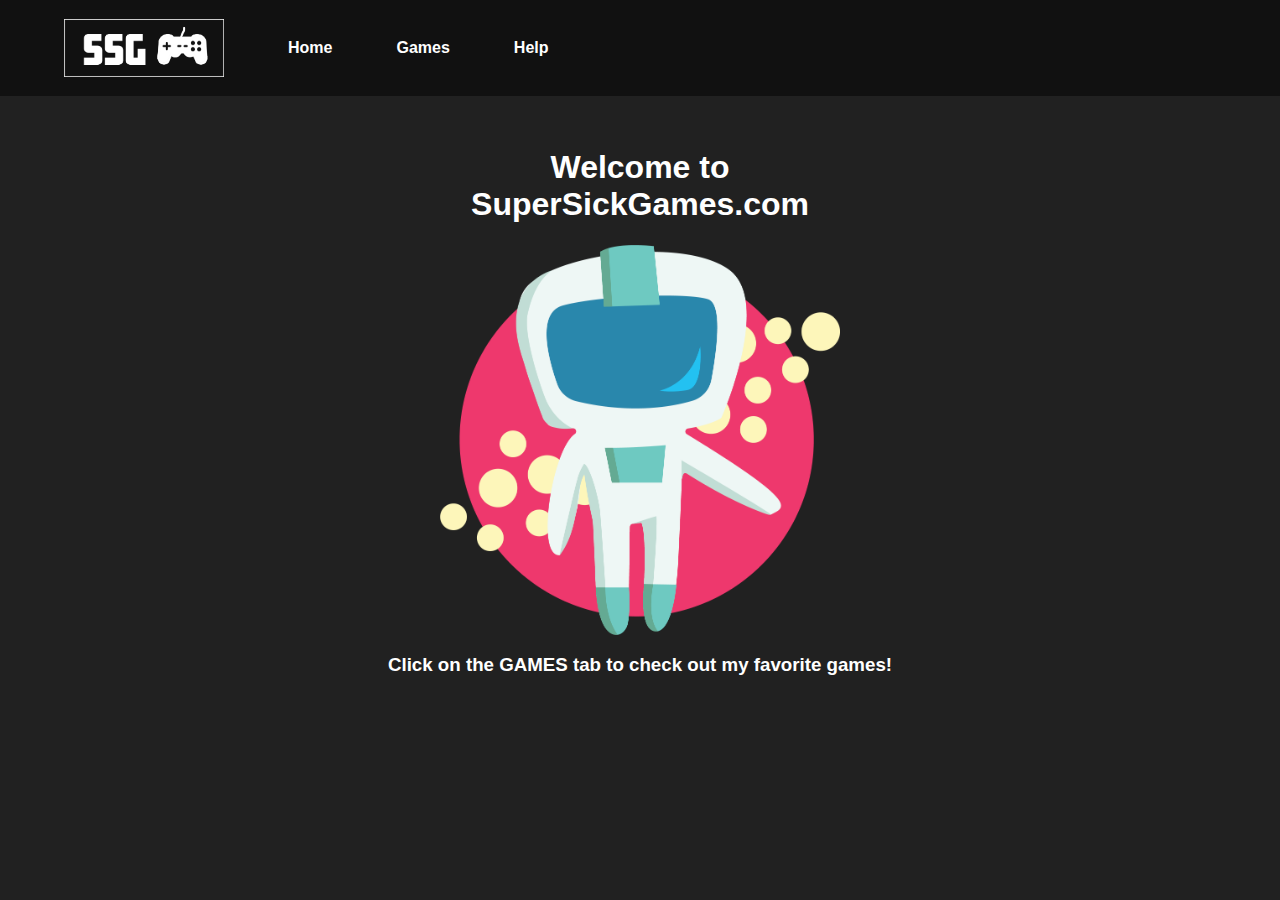
<file: index.html>
<!DOCTYPE html>
<html>
    <head>

    <link rel="stylesheet" href="style.css">
    </head>
    <body>
        <div class="nav">
            <img class="logo" src="images/SSGLogo.png">
            <a class="nav-link" href="index.html">Home</a>
            <a class="nav-link" href="games.html">Games</a>
            <a class="nav-link" href="help.html">Help</a>
        </div>
        <div class="main-content">
            <h1>Welcome to <br /> SuperSickGames.com</h1>
            <img src="images/AstroBackground.png" style="width: 25rem; margin: auto;">
            <h3>Click on the GAMES tab to check out my favorite games!</h3>
        </div>
    </body>
</html>
</file>
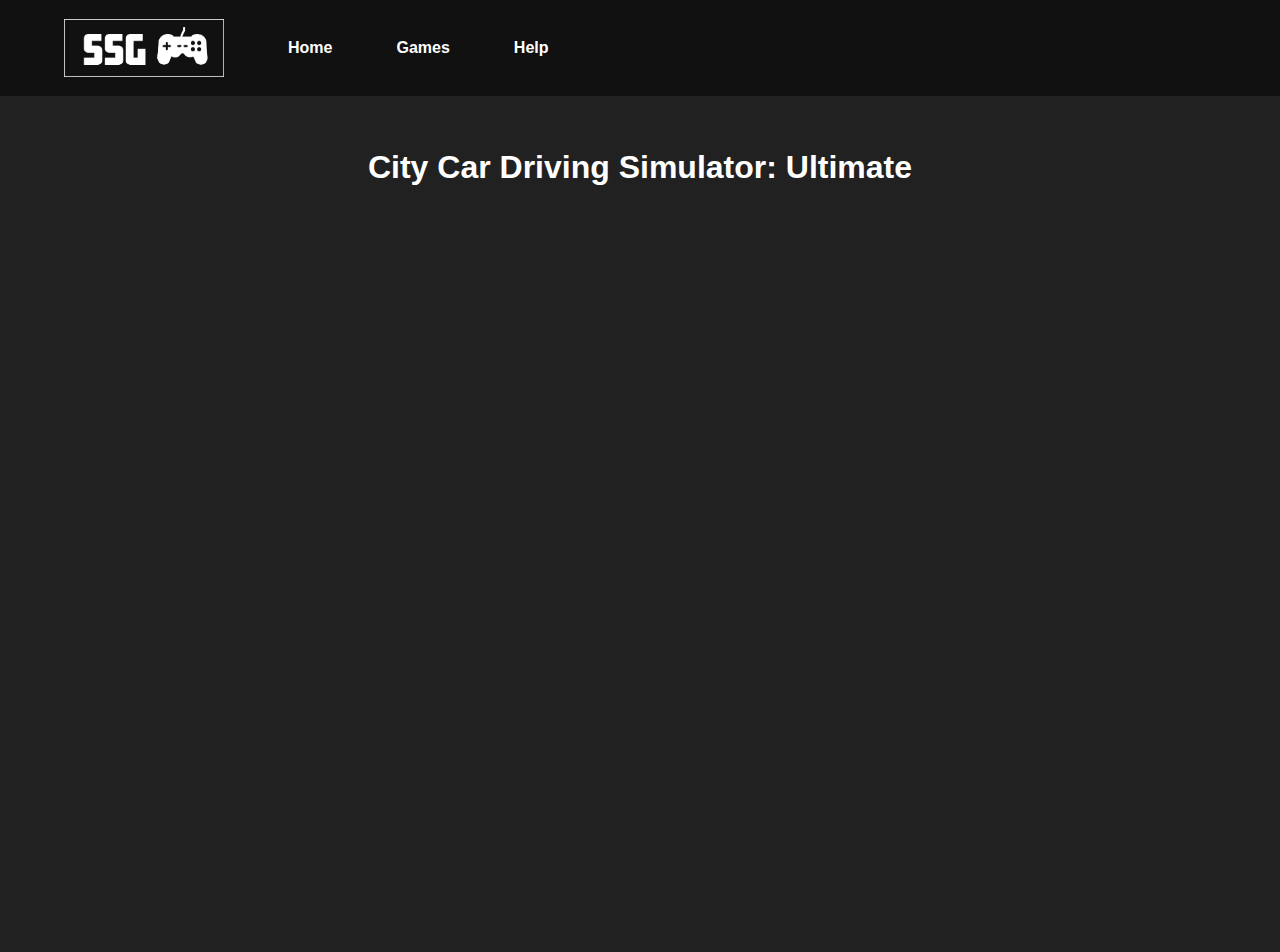
<file: cityCar.html>
<!DOCTYPE html>
<html>
    <head>
    <link rel="stylesheet" href="style.css">
    </head>
    <body>
        <div class="nav">
            <img class="logo" src="images/SSGLogo.png">
            <a class="nav-link" href="index.html">Home</a>
            <a class="nav-link" href="games.html">Games</a>
            <a class="nav-link" href="help.html">Help</a>
        </div>
        <div class="main-content">
            <h1>City Car Driving Simulator: Ultimate</h1>
            <div class="game-pad">
                <iframe src="https://www.crazygames.com/gameframe/city-car-driving-simulator-ultimate/1/index.html?v20200109050920" style="width: 100%; height: 100%;" frameborder="0"></iframe>
            </div>
        </div>
    </body>
</html>
</file>
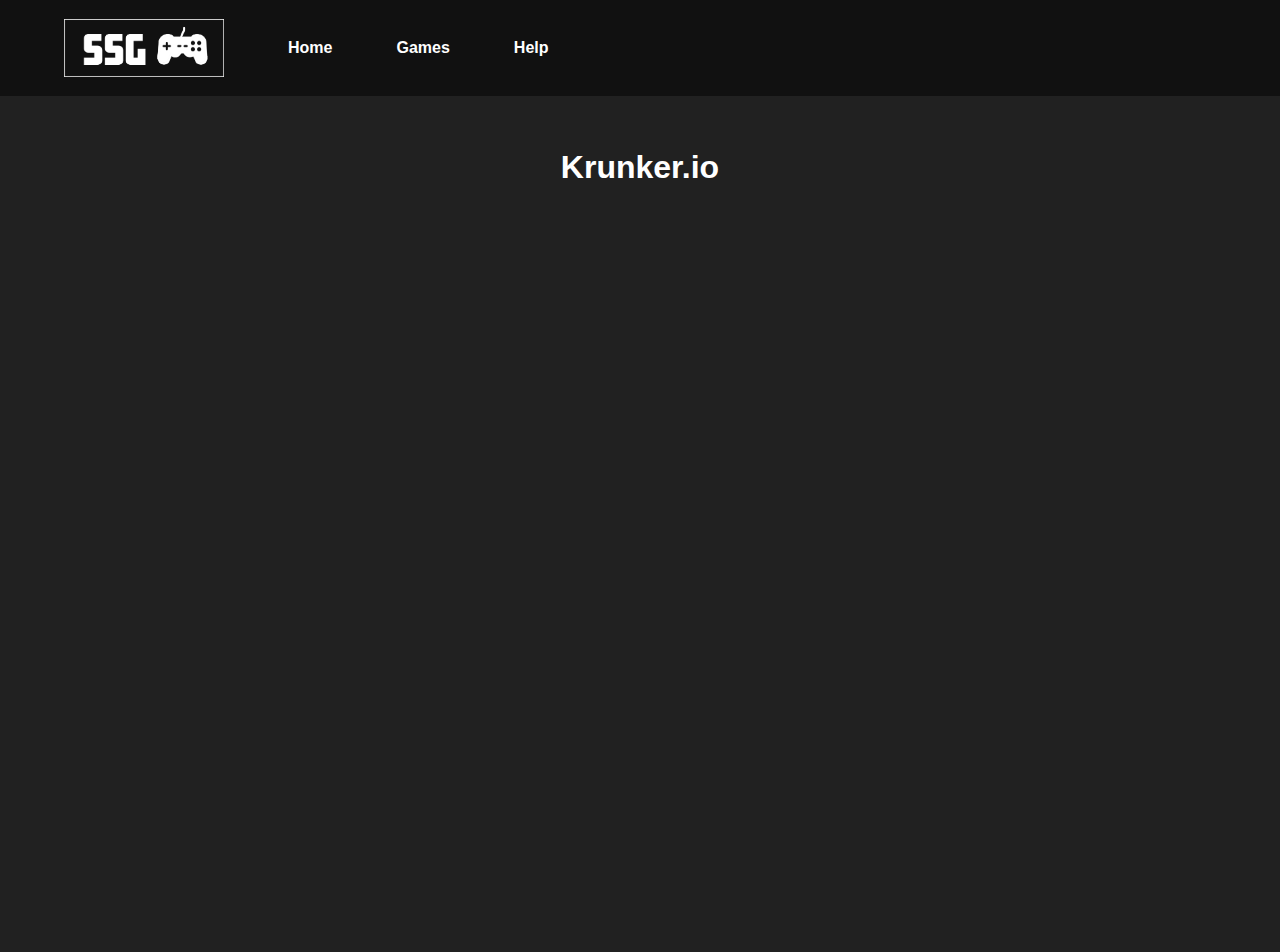
<file: krunker.html>
<!DOCTYPE html>
<html>
    <head>
    <link rel="stylesheet" href="style.css">
    </head>
    <body>
        <div class="nav">
            <img class="logo" src="images/SSGLogo.png">
            <a class="nav-link" href="index.html">Home</a>
            <a class="nav-link" href="games.html">Games</a>
            <a class="nav-link" href="help.html">Help</a>
        </div>
        <div class="main-content">
            <h1>Krunker.io</h1>
            <div class="game-pad">
                <iframe src="https://www.crazygames.com/gameframe/krunker-io" style="width: 100%; height: 100%;" frameborder="0"></iframe>
            </div>
        </div>
    </body>
</html>
</file>
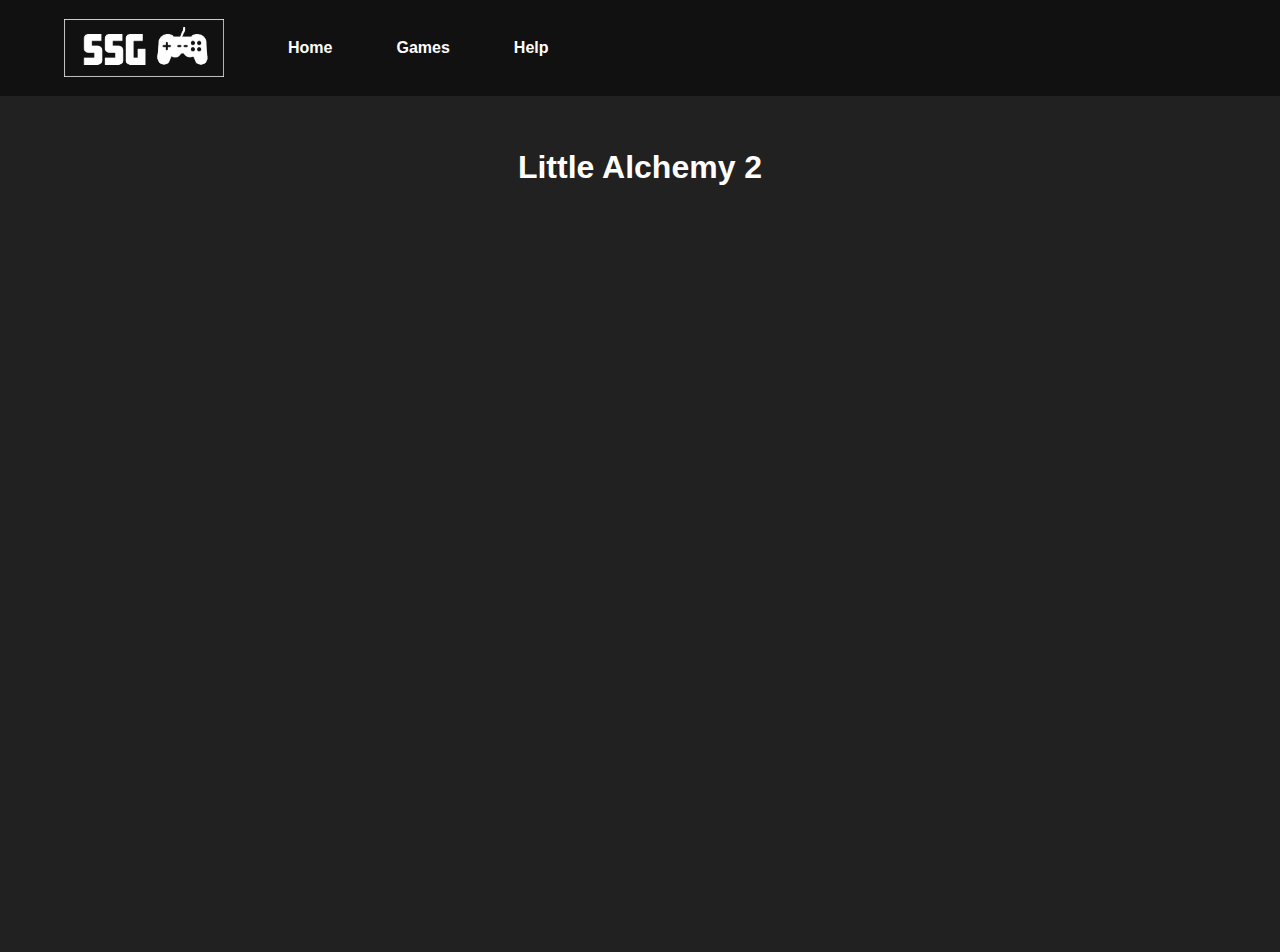
<file: littleAlchemy.html>
<!DOCTYPE html>
<html>
    <head>
    <link rel="stylesheet" href="style.css">
    </head>
    <body>
        <div class="nav">
            <img class="logo" src="images/SSGLogo.png">
            <a class="nav-link" href="index.html">Home</a>
            <a class="nav-link" href="games.html">Games</a>
            <a class="nav-link" href="help.html">Help</a>
        </div>
        <div class="main-content">
            <h1>Little Alchemy 2</h1>
            <div class="game-pad">
                <iframe src="https://www.crazygames.com/gameframe/little-alchemy-2?auto-fixed" style="width: 100%; height: 100%;" frameborder="0"></iframe>
            </div>
        </div>
    </body>
</html>
</file>
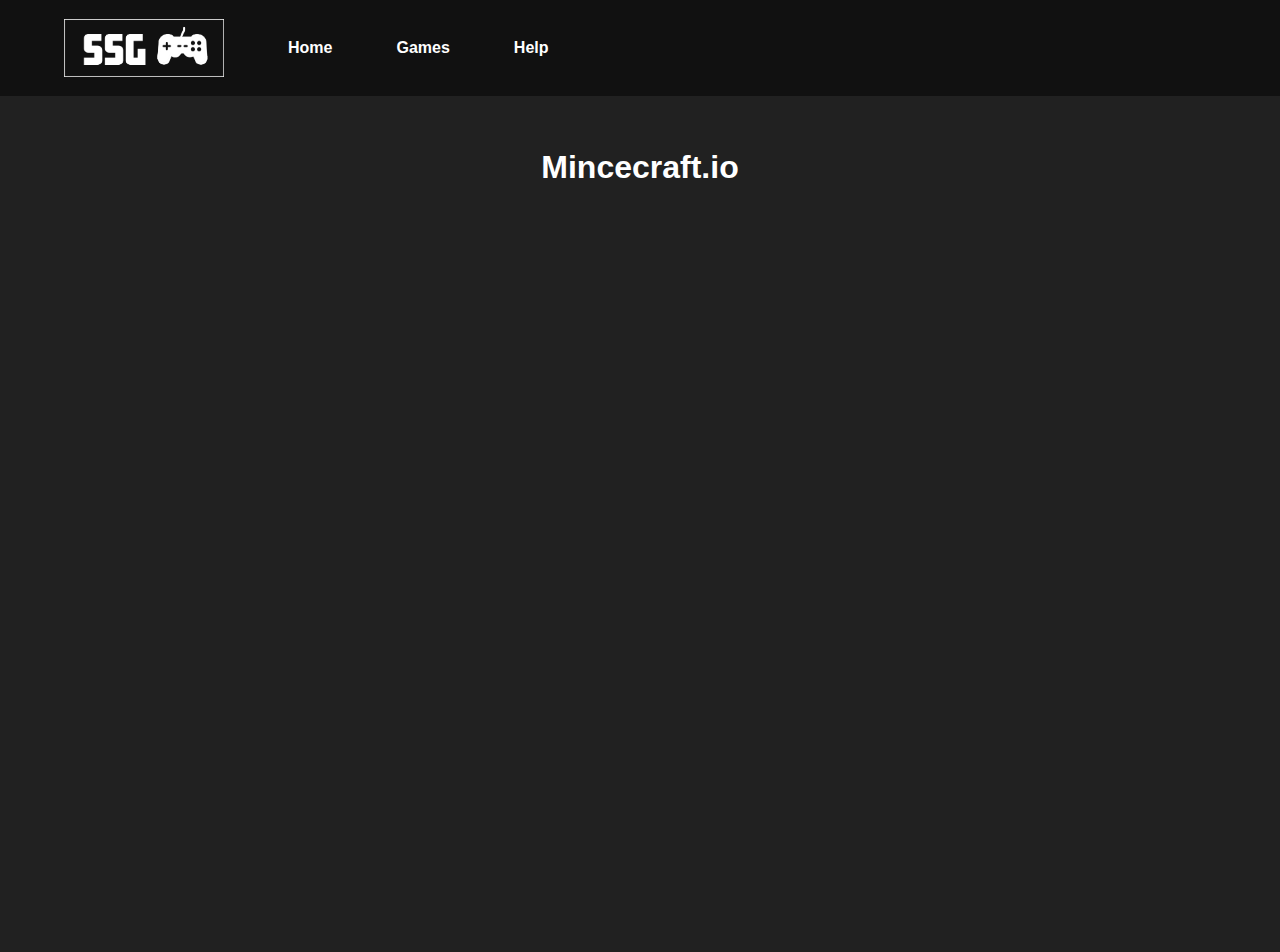
<file: minecraft.html>
<!DOCTYPE html>
<html>
    <head>
    <link rel="stylesheet" href="style.css">
    </head>
    <body>
        <div class="nav">
            <img class="logo" src="images/SSGLogo.png">
            <a class="nav-link" href="index.html">Home</a>
            <a class="nav-link" href="games.html">Games</a>
            <a class="nav-link" href="help.html">Help</a>
        </div>
        <div class="main-content">
            <h1>Mincecraft.io</h1>
            <div class="game-pad">
                <iframe src="https://www.crazygames.com/gameframe/minecraft-classic" style="width: 100%; height: 100%;" frameborder="0"></iframe>
            </div>
        </div>
    </body>
</html>
</file>
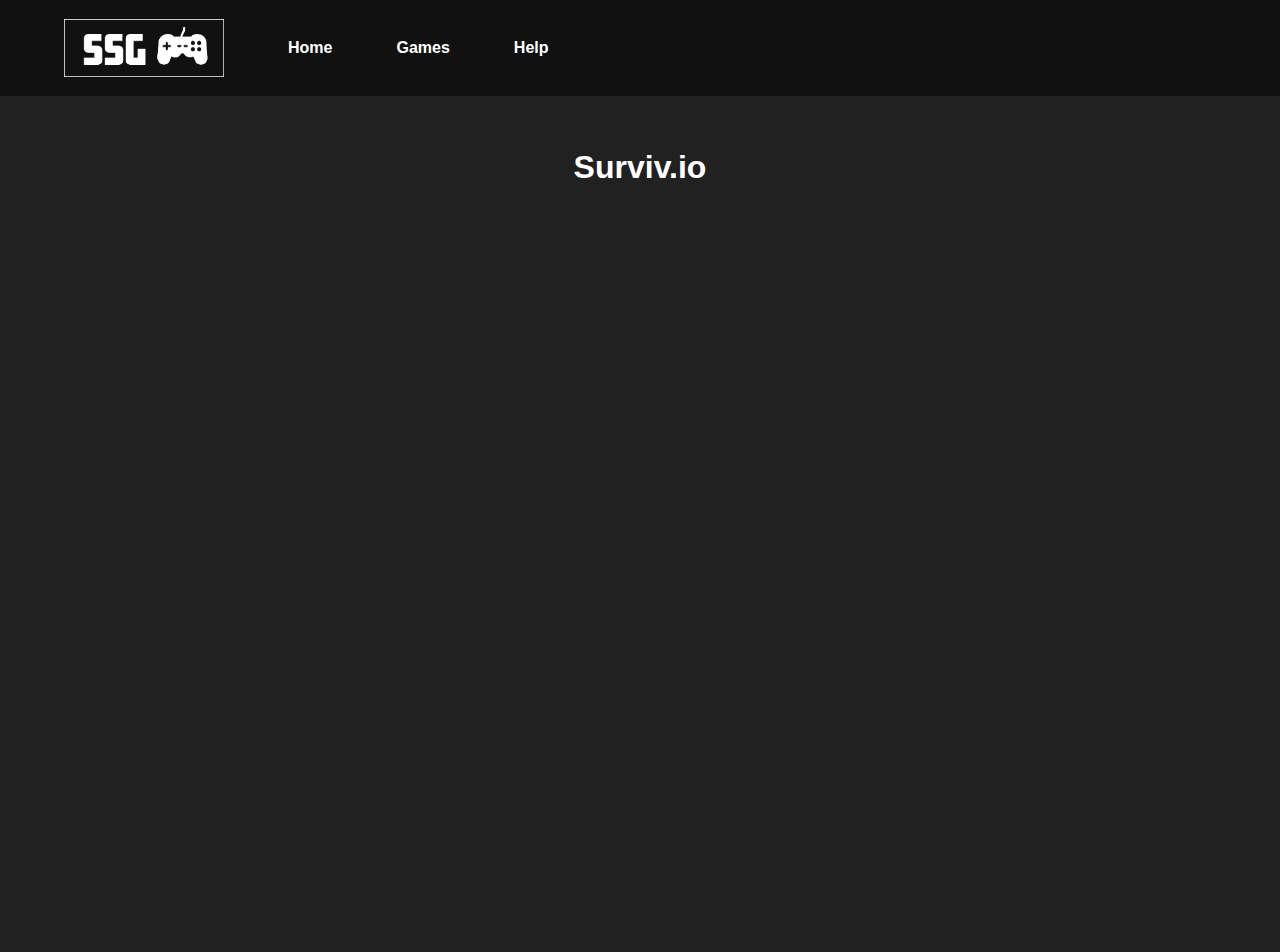
<file: surviv.html>
<!DOCTYPE html>
<html>
    <head>

    <link rel="stylesheet" href="style.css">
    </head>
    <body>
        <div class="nav">
            <img class="logo" src="images/SSGLogo.png">
            <a class="nav-link" href="index.html">Home</a>
            <a class="nav-link" href="games.html">Games</a>
            <a class="nav-link" href="help.html">Help</a>
        </div>
        <div class="main-content">
            <h1>Surviv.io</h1>
            <div class="game-pad">
                <iframe src="https://www.crazygames.com/gameframe/survivio?v1d" style="width: 100%; height: 100%;" frameborder="0"></iframe>
            </div>
        </div>
    </body>
</html>
</file>
<file: style.css>
body {
    background-color: #212121;
    font-family: 'Gill Sans', 'Gill Sans MT', Calibri, 'Trebuchet MS', sans-serif;
}


.nav {
    display: flex;
    align-items: center;
    flex-direction: row;
    background-color: #111111;
    height: 6rem;
    width: 100%;
    position: absolute;
    top: 0;
    left: 0;
    
}

.logo {
    width: 10rem;
    margin-left: 4rem;;
}

.nav-link {
    color: #fff;
    text-decoration: none;
    display: flex;
    margin-left: 4rem;
    font-weight: 700;

}

.nav-link:hover {
    color: #89CE94;
}

.main-content {
    color: #fff;
    display: flex;
    flex-direction: column;
    margin-top: 8rem;
    justify-content: center;
    text-align: center;
    width: 100%;
}

.games-container {
    display: flex;
    flex-direction: row;
    flex-flow: row wrap
}

.game-card {
    display: flex;
    flex-direction: column;
    background-color: #111111 ;
    height: 22rem;
    margin-left: 6rem;
    border: solid 2px #000;
    margin-top: 3rem;

}

.game-image {
    width: 20rem;
    border-radius: 10px, 10px, 0px, 0px;
}

.play-button {
    display: flex;
    color: #fff;
    text-decoration: none;
    font-weight: 700;
    height: 3rem;
    width: 10rem;
    background-color: #EE3C6D;
    padding: 10px, 10px, 10px, 10px;
    border-radius: 5px;
    align-items: center;
    justify-content: center;
    margin: auto;
}

.game-pad {
    margin: auto;

    margin-top: 1rem;
    width: 100vh;
    height: 80vh;
}
</file>
